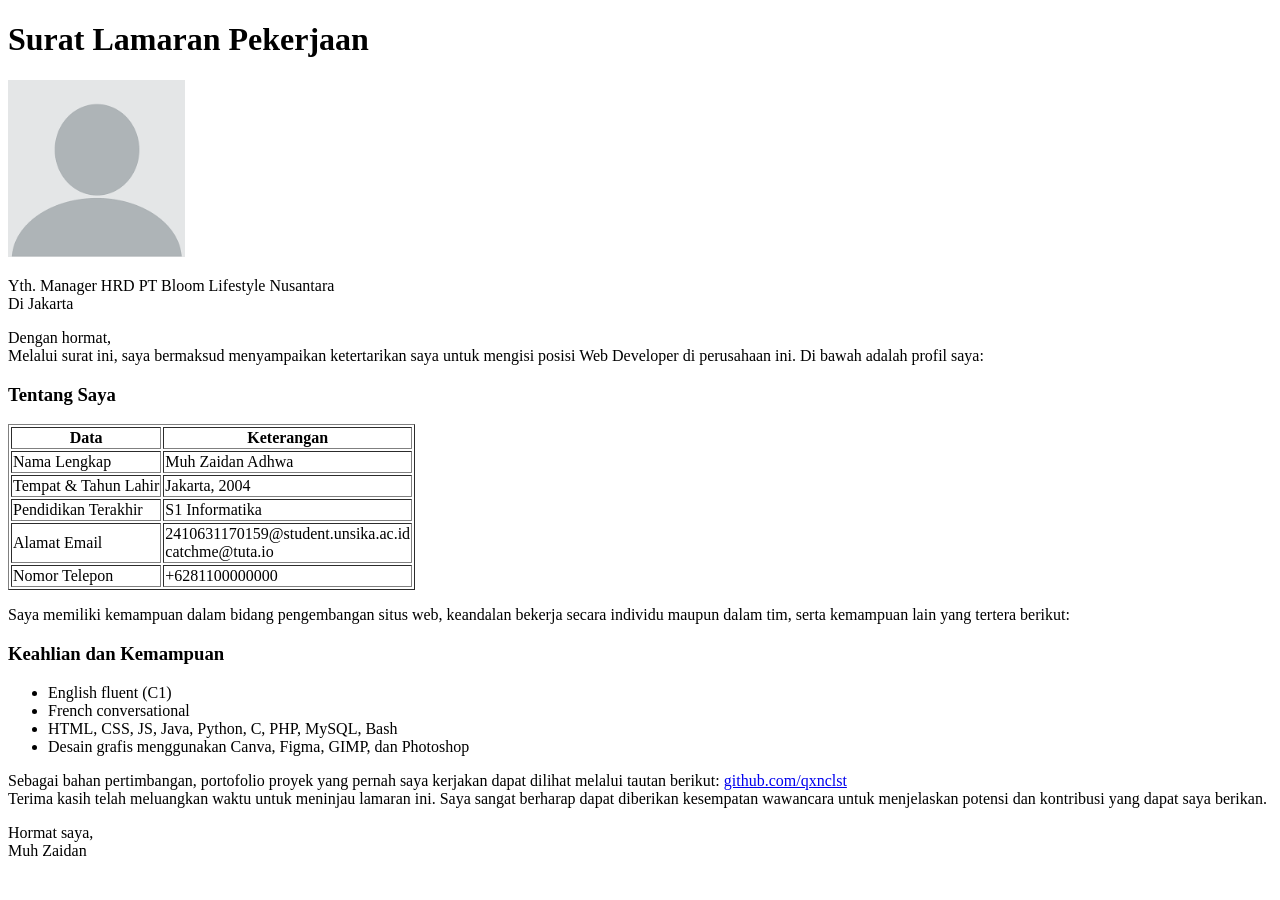
<file: pertemuan-1/index.html>
<!DOCTYPE html>
<html>
<head>
  <title>Surat Lamaran Pekerjaan</title>
</head>
<body>
  <div class="container">
    <h1>Surat Lamaran Pekerjaan</h1>
    <img src="[data-uri]" alt="Foto Pelamar" width="177">
    <! -- i prefer using base64 and not giving this disgusting meatsack a point of ID -- >
    
    <p>
      Yth. Manager HRD PT Bloom Lifestyle Nusantara<br>
      Di Jakarta
    </p>
    
    <p>
      Dengan hormat,<br>
      Melalui surat ini, saya bermaksud menyampaikan ketertarikan saya untuk mengisi posisi Web Developer di perusahaan ini. Di bawah adalah profil saya:
    </p>

    <h3>Tentang Saya</h3>
    <table border="1">
      <tr>
        <th>Data</th>
        <th>Keterangan</th>
      </tr>
      <tr>
        <td>Nama Lengkap</td>
        <! -- ew d*eadname. should purge this repo asap when done -- >
        <td>Muh Zaidan Adhwa</td>
      </tr>
      <tr>
        <td>Tempat & Tahun Lahir</td>
        <td>Jakarta, 2004</td>
      </tr>
      <tr>
        <td>Pendidikan Terakhir</td>
        <td>S1 Informatika</td>
      </tr>
      <tr>
        <td>Alamat Email</td>
        <td>
          2410631170159@student.unsika.ac.id<br>
          catchme@tuta.io
        </td>
      </tr>
      <tr>
        <td>Nomor Telepon</td>
        <td>+6281100000000</td>
      </tr>
    </table>

    <p>
      Saya memiliki kemampuan dalam bidang pengembangan situs web, keandalan bekerja secara individu maupun dalam tim, serta kemampuan lain yang tertera berikut:
    </p>

    <h3>Keahlian dan Kemampuan</h3>
    <ul>
      <li>English fluent (C1)</li>
      <li>French conversational</li>
      <li>HTML, CSS, JS, Java, Python, C, PHP, MySQL, Bash</li>
      <li>Desain grafis menggunakan Canva, Figma, GIMP, dan Photoshop</li>
    </ul>

    <p>
      Sebagai bahan pertimbangan, portofolio proyek yang pernah saya kerjakan dapat dilihat melalui tautan berikut:
      <a href="https://github.com/qxnclst" target="_blank">github.com/qxnclst</a><br>
      Terima kasih telah meluangkan waktu untuk meninjau lamaran ini. Saya sangat berharap dapat diberikan kesempatan wawancara untuk menjelaskan potensi dan kontribusi yang dapat saya berikan.
    </p>

    <p>
      Hormat saya,<br>
      <! -- ew d*eadname. should purge this repo asap when done -- >
      Muh Zaidan
      <br><br>
    </p>
  </div>
</body>
</html>
</file>
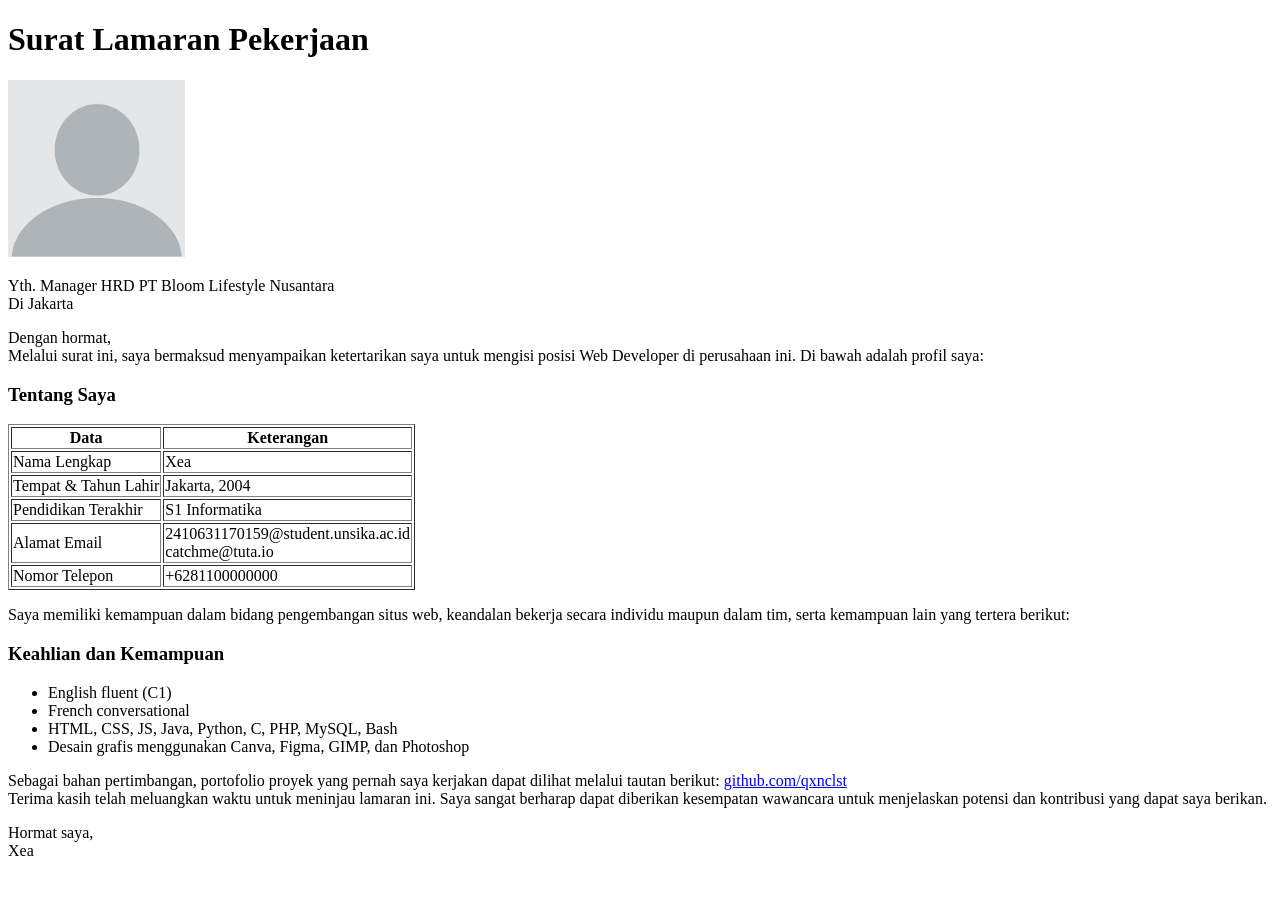
<file: tugas-1/index.html>
<!DOCTYPE html>
<html>

<head>
  <title>Surat Lamaran Pekerjaan</title>
</head>

<body>
  <div class="container">
    <h1>Surat Lamaran Pekerjaan</h1>
    <img
      src="[data-uri]"
      alt="Foto Pelamar" width="177">
    <! -- i prefer using base64 and not giving my disgusting meatsack a point of ID -->

      <p>
        Yth. Manager HRD PT Bloom Lifestyle Nusantara<br>
        Di Jakarta
      </p>

      <p>
        Dengan hormat,<br>
        Melalui surat ini, saya bermaksud menyampaikan ketertarikan saya untuk mengisi posisi Web Developer di
        perusahaan ini. Di bawah adalah profil saya:
      </p>

      <h3>Tentang Saya</h3>
      <table border="1">
        <tr>
          <th>Data</th>
          <th>Keterangan</th>
        </tr>
        <tr>
          <td>Nama Lengkap</td>
          <! -- ew d*eadname. should purge this repo asap when done -->
            <td> Xea </td>
        </tr>
        <tr>
          <td>Tempat & Tahun Lahir</td>
          <td>Jakarta, 2004</td>
        </tr>
        <tr>
          <td>Pendidikan Terakhir</td>
          <td>S1 Informatika</td>
        </tr>
        <tr>
          <td>Alamat Email</td>
          <td>
            2410631170159@student.unsika.ac.id<br>
            catchme@tuta.io
          </td>
        </tr>
        <tr>
          <td>Nomor Telepon</td>
          <td>+6281100000000</td>
        </tr>
      </table>

      <p>
        Saya memiliki kemampuan dalam bidang pengembangan situs web, keandalan bekerja secara individu maupun dalam tim,
        serta kemampuan lain yang tertera berikut:
      </p>

      <h3>Keahlian dan Kemampuan</h3>
      <ul>
        <li>English fluent (C1)</li>
        <li>French conversational</li>
        <li>HTML, CSS, JS, Java, Python, C, PHP, MySQL, Bash</li>
        <li>Desain grafis menggunakan Canva, Figma, GIMP, dan Photoshop</li>
      </ul>

      <p>
        Sebagai bahan pertimbangan, portofolio proyek yang pernah saya kerjakan dapat dilihat melalui tautan berikut:
        <a href="https://github.com/qxnclst" target="_blank">github.com/qxnclst</a><br>
        Terima kasih telah meluangkan waktu untuk meninjau lamaran ini. Saya sangat berharap dapat diberikan kesempatan
        wawancara untuk menjelaskan potensi dan kontribusi yang dapat saya berikan.
      </p>

      <p>
        Hormat saya,<br>
        <! -- ew d*eadname. should purge this repo asap when done -->
          Xea
          <br><br>
      </p>
  </div>
</body>

</html>
</file>
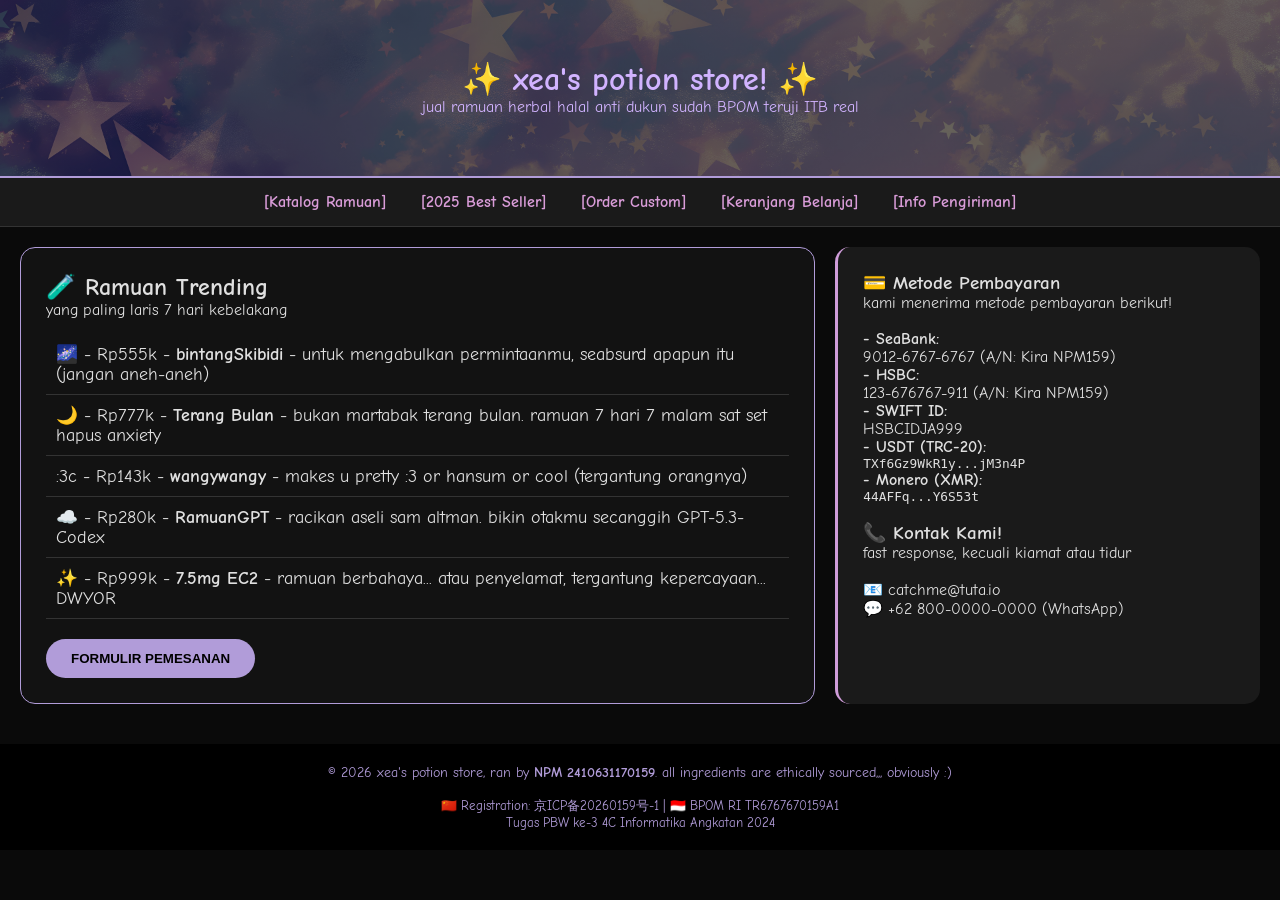
<file: tugas-2/index.html>
<html>
<head>
    <title>xea's potion store 🌌</title>
    <link rel="stylesheet" href="style.css">
    <link href="https://fonts.googleapis.com/css2?family=Comic+Neue&display=swap" rel="stylesheet">
    <!-- fix supaya font comic neue (versi barunya comic sans :D) bisa kena render -->
</head>
<body>

<header>
    <h1>✨ xea's potion store! ✨</h1>
    <p>jual ramuan herbal halal anti dukun sudah BPOM teruji ITB real</p>
</header>

<nav>
    <ul>
        <li><a href="#">[Katalog Ramuan]</a></li>
        <li><a href="#">[2025 Best Seller]</a></li>
        <li><a href="#">[Order Custom]</a></li>
        <li><a href="#">[Keranjang Belanja]</a></li>
        <li><a href="#">[Info Pengiriman]</a></li>
    </ul>
</nav>

<div class="container">
    <section class="content">
        <h2>🧪 Ramuan Trending</h2>
        <p>yang paling laris 7 hari kebelakang</p>
        
        <ul class="inventory-list">
            <li>🌌 - Rp555k - <strong>bintangSkibidi</strong> - untuk mengabulkan permintaanmu, seabsurd apapun itu (jangan aneh-aneh)</li>
            <li>🌙 - Rp777k - <strong>Terang Bulan</strong> - bukan martabak terang bulan. ramuan 7 hari 7 malam sat set hapus anxiety</li>
            <li>:3c - Rp143k - <strong>wangywangy</strong> - makes u pretty :3 or hansum or cool (tergantung orangnya)</li>
            <li>☁️ - Rp280k - <strong>RamuanGPT</strong> - racikan aseli sam altman. bikin otakmu secanggih GPT-5.3-Codex</li>
            <li>✨ - Rp999k - <strong>7.5mg EC2</strong> - ramuan berbahaya... atau penyelamat, tergantung kepercayaan... DWYOR</li>
        </ul>

        <button class="btn">FORMULIR PEMESANAN</button>
    </section>

<aside class="sidebar">
        <h3>💳 Metode Pembayaran</h3>
            <p>kami menerima metode pembayaran berikut!</p>
        <br>

        <div class="payment-item">
            <p><strong>- SeaBank:</strong><br>9012-6767-6767 (A/N: Kira NPM159)</p>
        </div>
        <div class="payment-item">
            <p><strong>- HSBC:</strong><br>123-676767-911 (A/N: Kira NPM159)</p>
        </div>
        <div class="payment-item">
            <p><strong>- SWIFT ID:</strong><br>HSBCIDJA999</p>
        </div>
        <div class="payment-item">
            <p><strong>- USDT (TRC-20):</strong><br><code style="font-size: 0.8rem;">TXf6Gz9WkR1y...jM3n4P</code></p>
        </div>
        <div class="payment-item">
            <p><strong>- Monero (XMR):</strong><br><code style="font-size: 0.8rem;">44AFFq...Y6S53t</code></p>
        </div>
        <br>

        <h3>📞 Kontak Kami!</h3>
        <p>fast response, kecuali kiamat atau tidur</p>
        <br>
        <p>📧 catchme@tuta.io</p>
        <p>💬 +62 800-0000-0000 (WhatsApp)</p>
    </aside>
</div>

<footer>
    <p>&copy; 2026 xea's potion store, ran by <b>NPM 2410631170159</b>. all ingredients are ethically sourced,,, obviously :)</p>
    <br>
    <p style="font-size: 0.8rem">
        🇨🇳 Registration: 京ICP备20260159号-1 | 🇮🇩 BPOM RI TR6767670159A1
        <br> Tugas PBW ke-3 4C Informatika Angkatan 2024
    </p>
</footer>

</body>
</html>
</file>
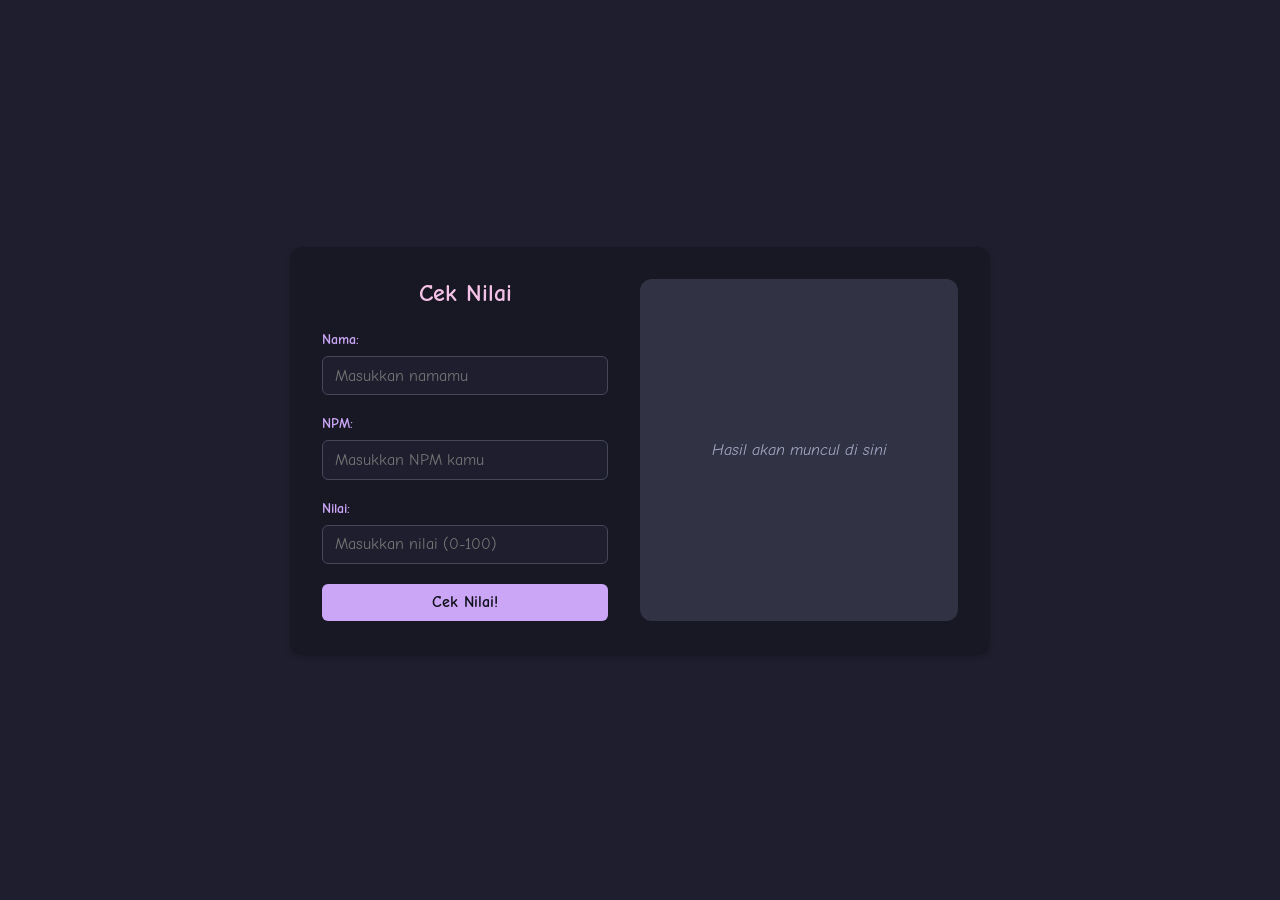
<file: tugas-3/calc.html>
<!DOCTYPE html>
<html lang="id">
<head>
    <meta charset="UTF-8">
    <meta name="viewport" content="width=device-width, initial-scale=1.0">
    <title>Kalkulasi Nilai Mahasiswa</title>
    <link href="https://fonts.googleapis.com/css2?family=Comic+Neue:wght@400;700&display=swap" rel="stylesheet">
    <link rel="stylesheet" href="style.css">
    <! -- i love catppuccin AND comic neue :3 -- >
</head>
<body>
    <div class="container">
        <div class="input-section">
            <h2>Cek Nilai</h2>

            <div class="form-group">
                <label for="nama">Nama:</label>
                <input type="text" id="nama" placeholder="Masukkan namamu">
            </div>

            <div class="form-group">
                <label for="npm">NPM:</label>
                <input type="number" id="npm" placeholder="Masukkan NPM kamu">
            </div>

             <div class="form-group">
                <label for="nilai">Nilai:</label>
                <input type="number" id="nilai" placeholder="Masukkan nilai (0-100)" min="0" max="100">
            </div>

            <button id="btnCek" class="btn">Cek Nilai!</button>
        </div>

        <div class="result-section">
            <div id="hasil" class="result-box">
                <p class="placeholder-text">Hasil akan muncul di sini</p>
            </div>
        </div>
    </div>

    <script src="script.js"></script>
</body>
</html>
</file>
<file: tugas-2/style.css>
* {
    margin: 0;
    padding: 0;
    box-sizing: border-box;
}

body {
    background-color: #0a0a0a;
    color: #e0e0e0;
    font-family: "Comic Neue", "Comic Sans MS", "Comic Sans", cursive;
}

header {
    background-image: linear-gradient(rgba(0, 0, 0, 0.6), rgba(0, 0, 0, 0.6)), url('banner.jpg'); 
    /* from xea (npm159): credits buat web ini for the background: (https://wallpapers-clan.com/desktop-wallpapers/pastel-star-glow-aesthetic/) */
    background-size: cover;
    background-position: center;
    color: #d1b3ff;
    text-align: center;
    padding: 60px 20px;
    border-bottom: 2px solid #b19cd9;
}

nav {
    background-color: #1a1a1a;
    padding: 15px;
    text-align: center;
    border-bottom: 1px solid #333;
}

nav ul {
    list-style: none;
}

nav ul li {
    display: inline;
    margin: 0 15px;
}

nav ul li a {
    color: #d99cd8;
    text-decoration: none;
    font-weight: bold;
}

.container {
    display: flex;
    justify-content: space-between;
    padding: 20px;
    min-height: 400px;
}

.content {
    flex: 2;
    padding: 25px;
    background-color: #121212;
    border-radius: 15px;
    border: 1px solid #b19cd9;
}

.sidebar {
    flex: 1;
    padding: 25px;
    background-color: #1a1a1a;
    border-radius: 15px;
    margin-left: 20px;
    border-left: 3px solid #cf9cd9;
}

footer {
    text-align: center;
    padding: 20px;
    background-color: #000;
    color: #b19cd9;
    margin-top: 20px;
    font-size: 0.9em;
}

.btn {
    display: inline-block;
    padding: 12px 25px;
    background-color: #b19cd9; 
    color: #000;
    text-decoration: none;
    border-radius: 20px;
    margin-top: 20px;
    border: none;
    cursor: pointer;
    font-weight: bold;
}

.btn:hover {
    background-color: #d1b3ff;
    box-shadow: 0 0 10px #b19cd9;
}

.inventory-list {
    list-style: none;
    margin-top: 15px;
}

.inventory-list li {
    padding: 10px;
    border-bottom: 1px solid #333;
    font-size: 1.1em;
}
</file>
<file: tugas-3/style.css>
body {
    font-family: 'Comic Neue', cursive, sans-serif;
    background-color: #1e1e2e; /* catppuccin theme :D i love it */
    color: #cdd6f4;
    margin: 0;
    display: flex;
    align-items: center;
    justify-content: center;
    min-height: 100vh;
}

.container {
    background-color: #181825; 
    padding: 2rem;
    border-radius: 12px;
    box-shadow: 0 4px 6px -1px rgba(0, 0, 0, 0.3);
    width: 100%;
    max-width: 700px;
    display: flex;
    gap: 2rem;
    box-sizing: border-box;
}

.input-section {
    flex: 1;
}

.result-section {
    flex: 1;
    display: flex;
    align-items: center;
    justify-content: center;
    background-color: #313244;
    border-radius: 12px;
    padding: 1rem;
}

h2 {
    text-align: center;
    color: #f5c2e7;
    margin-top: 0;
    margin-bottom: 1.5rem;
}

.form-group {
    margin-bottom: 1.25rem;
}

.form-group label {
    display: block;
    font-size: 0.875rem;
    font-weight: bold;
    color: #cba6f7;
    margin-bottom: 0.5rem;
}

.form-group input {
    width: 100%;
    padding: 0.6rem 0.75rem;
    background-color: #1e1e2e;
    border: 1px solid #45475a;
    border-radius: 6px;
    font-family: 'Comic Neue', cursive, sans-serif;
    font-size: 1rem;
    color: #cdd6f4;
    box-sizing: border-box;
    transition: border-color 0.2s, box-shadow 0.2s;
}

.form-group input:focus {
    outline: none;
    border-color: #cba6f7;
    box-shadow: 0 0 0 3px rgba(203, 166, 247, 0.2);
}

.btn {
    width: 100%;
    background-color: #cba6f7;
    color: #11111b;
    font-family: 'Comic Neue', cursive, sans-serif;
    font-weight: bold;
    padding: 0.6rem 1rem;
    border: none;
    border-radius: 6px;
    cursor: pointer;
    font-size: 1rem;
    transition: background-color 0.2s;
}

.btn:hover {
    background-color: #b4befe;
}

.result-box {
    text-align: center;
    width: 100%;
}

.placeholder-text {
    color: #a6adc8;
    font-style: italic;
}

.result-box.error {
    background-color: #f38ba8;
    color: #11111b;
    padding: 1rem;
    border-radius: 6px;
}

.result-box.error p {
    margin: 0;
    font-weight: bold;
}

.result-box.success {
    background-color: transparent;
    color: #cdd6f4;
}

.result-box.success p {
    margin: 0;
    margin-bottom: 0.5rem;
}

.result-box.success .grade {
    font-size: 3rem;
    font-weight: 900;
    color: #f5c2e7;
    margin-top: 0.5rem;
    margin-bottom: 0;
}
</file>
